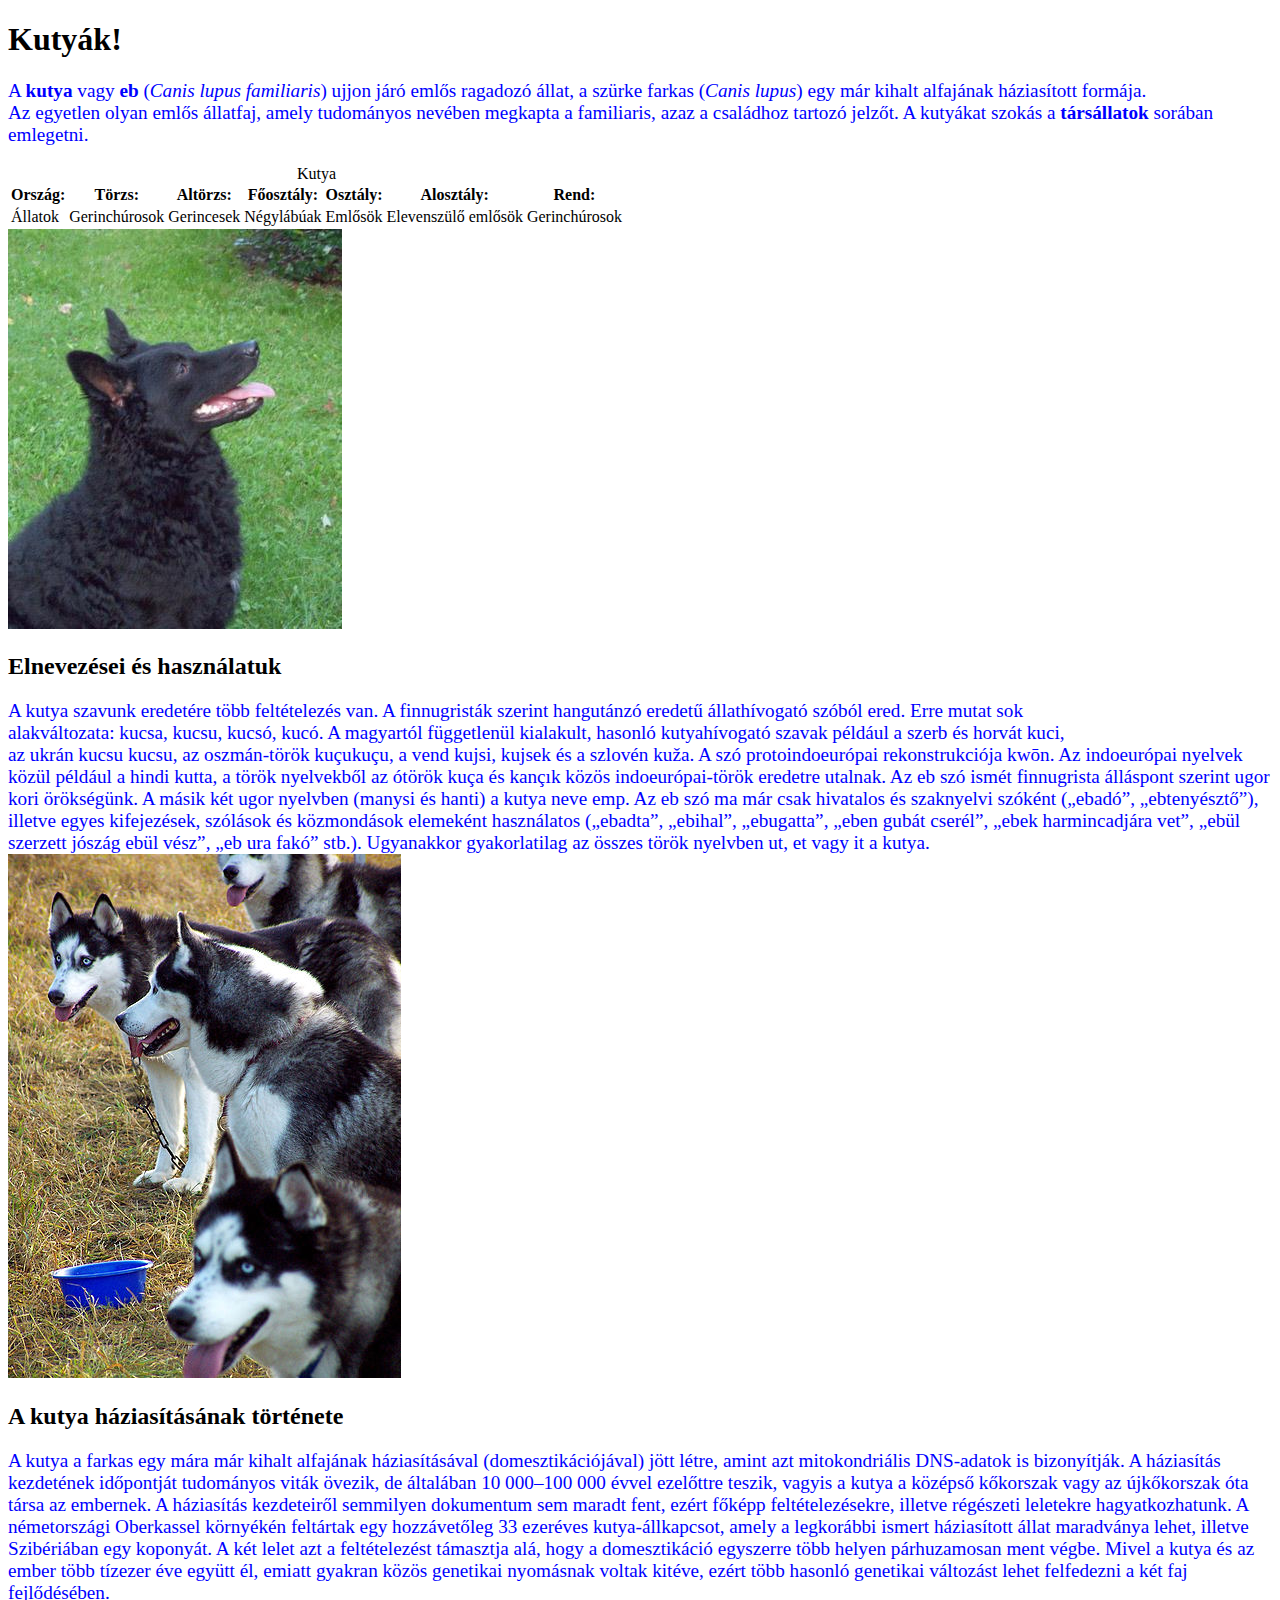
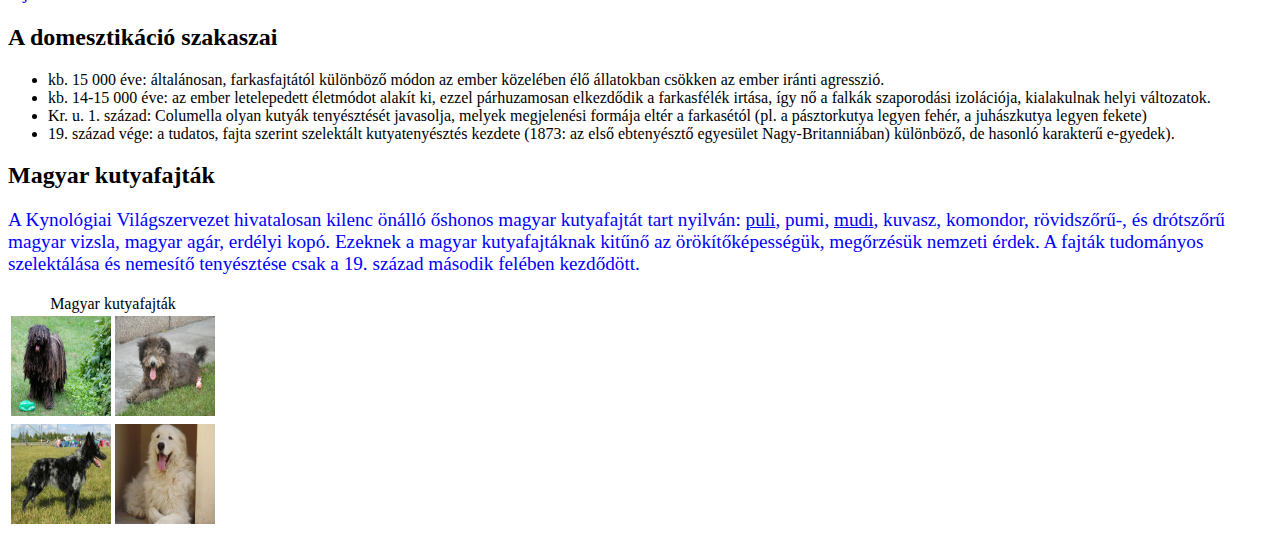
<file: index.html>
<!DOCTYPE html>
<html lang="hu">
	<head>
		<meta charset="UTF-8">
		<style>
			@import url("kutya.css");
		</style>
		<title>Kutyák</title>
	</head>
	<body>
<!-- p új bekezdés -->
<!-- h1 első szintű címsor -->
		<h1>Kutyák!</h1>
		<p>A <b>kutya</b> vagy <b>eb</b> (<i>Canis lupus familiaris</i>) ujjon járó emlős ragadozó állat, a szürke farkas (<i>Canis lupus</i>) egy már kihalt alfajának háziasított formája.<br/> Az egyetlen olyan emlős állatfaj, amely tudományos nevében megkapta a familiaris, azaz a családhoz tartozó jelzőt. A kutyákat szokás a <strong>társállatok</strong> sorában emlegetni.</p>
		
		<table>
			<caption>Kutya</caption>
			<tr>
				<th>Ország:</th>
				<th>Törzs:</th>
				<th>Altörzs:</th>
				<th>Főosztály:</th>
				<th>Osztály:</th>
				<th>Alosztály:</th>
				<th>Rend:</th>
			</tr>
			<tr>
				<td>Állatok</td>
				<td>Gerinchúrosok</td>
				<td>Gerincesek</td>
				<td>Négylábúak</td>
				<td>Emlősök</td>
				<td>Elevenszülő emlősök</td>
				<td>Gerinchúrosok</td>
			</tr>
		</table>
		
		<img id="mudi" src="kutya.jpg" alt="Fekete kutya">
		
		<h2>Elnevezései és használatuk</h2>
		<p>A kutya szavunk eredetére több feltételezés van. A finnugristák szerint hangutánzó eredetű állathívogató szóból ered. Erre mutat sok<br> alakváltozata: kucsa, kucsu, kucsó, kucó. A magyartól függetlenül kialakult, hasonló kutyahívogató szavak például a szerb és horvát kuci,<br>
		az ukrán kucsu kucsu, az oszmán-török kuçukuçu, a vend kujsi, kujsek és a szlovén kuža.

A szó protoindoeurópai rekonstrukciója kwōn. Az indoeurópai nyelvek közül például a hindi kutta, a török nyelvekből az ótörök kuça és kançık közös indoeurópai-török eredetre utalnak.

Az eb szó ismét finnugrista álláspont szerint ugor kori örökségünk. A másik két ugor nyelvben (manysi és hanti) a kutya neve emp. Az eb szó ma már csak hivatalos és szaknyelvi szóként („ebadó”, „ebtenyésztő”), illetve egyes kifejezések, szólások és közmondások elemeként használatos („ebadta”, „ebihal”, „ebugatta”, „eben gubát cserél”, „ebek harmincadjára vet”, „ebül szerzett jószág ebül vész”, „eb ura fakó” stb.).

Ugyanakkor gyakorlatilag az összes török nyelvben ut, et vagy it a kutya.
		<a href="https://hu.wikipedia.org/wiki/Szib%C3%A9riai_husky"><img src="husky.jpg" alt="Husky kutya"></a>
		</p>
		<h2>A kutya háziasításának története</h2>
		<p>A kutya a farkas egy mára már kihalt alfajának háziasításával (domesztikációjával) jött létre, amint azt mitokondriális DNS-adatok is bizonyítják. A háziasítás kezdetének időpontját tudományos viták övezik, de általában 10 000–100 000 évvel ezelőttre teszik, vagyis a kutya a középső kőkorszak vagy az újkőkorszak óta társa az embernek. A háziasítás kezdeteiről semmilyen dokumentum sem maradt fent, ezért főképp feltételezésekre, illetve régészeti leletekre hagyatkozhatunk. A németországi Oberkassel környékén feltártak egy hozzávetőleg 33 ezeréves kutya-állkapcsot, amely a legkorábbi ismert háziasított állat maradványa lehet, illetve Szibériában egy koponyát. A két lelet azt a feltételezést támasztja alá, hogy a domesztikáció egyszerre több helyen párhuzamosan ment végbe.

			Mivel a kutya és az ember több tízezer éve együtt él, emiatt gyakran közös genetikai nyomásnak voltak kitéve, ezért több hasonló genetikai változást lehet felfedezni a két faj fejlődésében.
		</p>
		<h2>A domesztikáció szakaszai</h2>
		<p>
<!--<ul>->számozatlan lista <ol>->rendezett lista-->
		<ul>
			<li>kb. 15 000 éve: általánosan, farkasfajtától különböző módon az ember közelében élő állatokban csökken az ember iránti agresszió.</li>
			<li>kb. 14-15 000 éve: az ember letelepedett életmódot alakít ki, ezzel párhuzamosan elkezdődik a farkasfélék irtása, így nő a falkák szaporodási izolációja, kialakulnak helyi változatok.</li>
			<li>Kr. u. 1. század: Columella olyan kutyák tenyésztését javasolja, melyek megjelenési formája eltér a farkasétól (pl. a pásztorkutya legyen fehér, a juhászkutya legyen fekete)</li>
			<li>19. század vége: a tudatos, fajta szerint szelektált kutyatenyésztés kezdete (1873: az első ebtenyésztő egyesület Nagy-Britanniában) különböző, de hasonló karakterű e-gyedek).</li>
		</ul>
		</p>
		<h2>Magyar kutyafajták</h2>
		<p>A Kynológiai Világszervezet hivatalosan kilenc önálló őshonos magyar kutyafajtát tart nyilván: <a href="https://hu.wikipedia.org/wiki/Puli_(kutyafajta)">puli</a>, pumi, <a href="https://hu.wikipedia.org/wiki/Mudi">mudi</a>, kuvasz, komondor, rövidszőrű-, és drótszőrű magyar vizsla, magyar agár, erdélyi kopó. Ezeknek a magyar kutyafajtáknak kitűnő az örökítőképességük, megőrzésük nemzeti érdek. A fajták tudományos szelektálása és nemesítő tenyésztése csak a 19. század második felében kezdődött.
		<table>
			<caption>Magyar kutyafajták</caption>
			<tr>
			<!--<td>-> táblázaton belül egy cella, amin belül van egy kép (<img>)-->
				<td><img src="puli.jpg" alt="Puli" width="100" height="100"></td>
				<td><img src="puli1.jpg" alt="Puli" width="100" height="100"></td>
			</tr>
			<tr>
			<!--hivatkozás <a> a kép -->
				<td><a href="#mudi"><img src="mudi.jpg" alt="Mudi" width="100" height="100"></a></td>
				<td><img src="kuvasz.jpg" alt="Kuvasz" width="100" height="100"></td>
			</tr>
		</table>
		</p>
	</body>
</html>
</file>
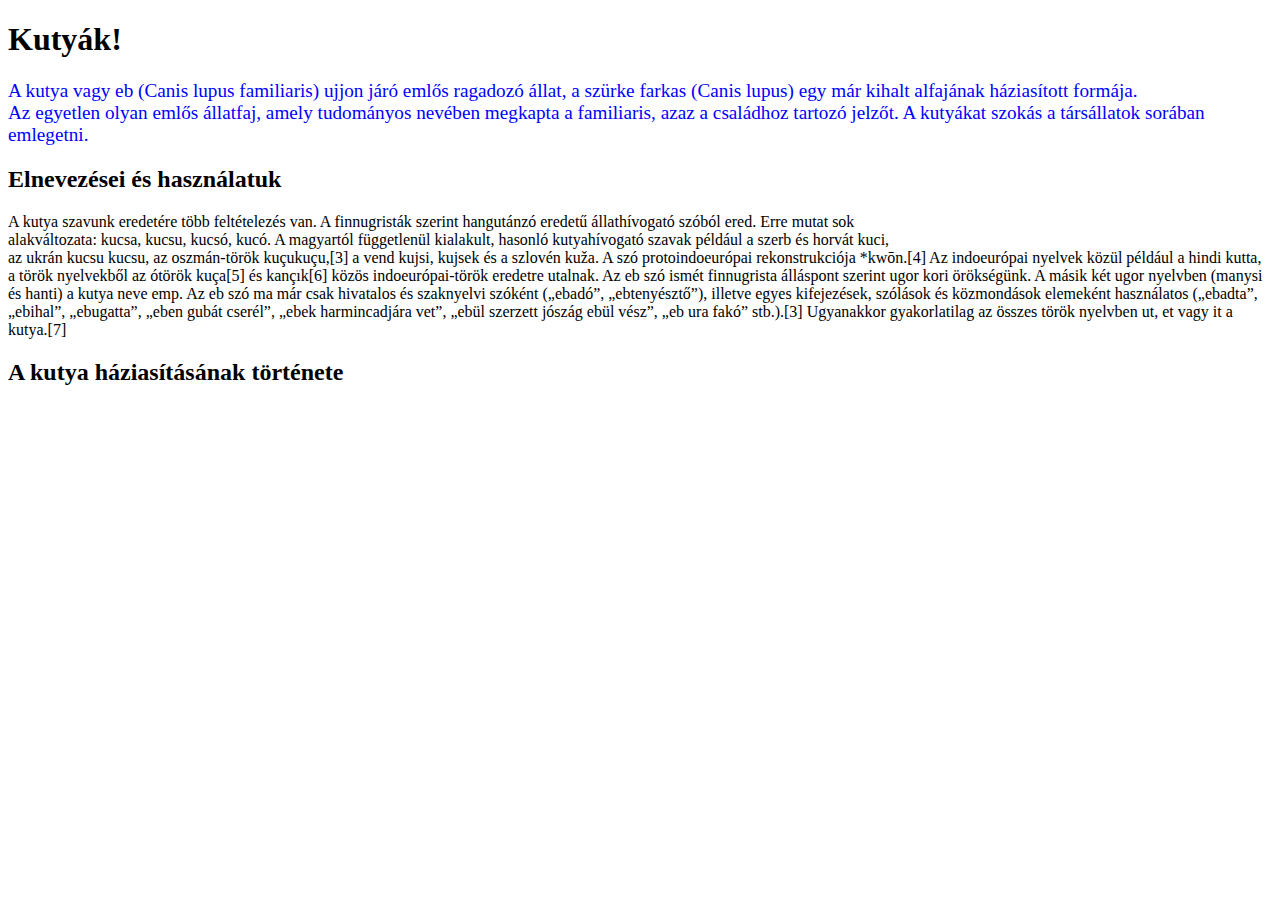
<file: hello.html>
<!DOCTYPE html>
<html lang="hu">
	<head>
		<meta charset="UTF-8">
		<link rel="stylesheet" type="text/css" href="kutya.css">
		<title>Kutyák</title>
	</head>
	<body>
<!-- p új bekezdés -->
<!-- h1 első szintű címsor -->
		<h1>Kutyák!</h1>
		<p>A kutya vagy eb (Canis lupus familiaris) ujjon járó emlős ragadozó állat, a szürke farkas (Canis lupus) egy már kihalt alfajának háziasított formája.<br/> Az egyetlen olyan emlős állatfaj, amely tudományos nevében megkapta a familiaris, azaz a családhoz tartozó jelzőt. A kutyákat szokás a társállatok sorában emlegetni.
		</p>
		<p><h2>Elnevezései és használatuk</h2>
		A kutya szavunk eredetére több feltételezés van. A finnugristák szerint hangutánzó eredetű állathívogató szóból ered. Erre mutat sok</br> alakváltozata: kucsa, kucsu, kucsó, kucó. A magyartól függetlenül kialakult, hasonló kutyahívogató szavak például a szerb és horvát kuci,</br>
		az ukrán kucsu kucsu, az oszmán-török kuçukuçu,[3] a vend kujsi, kujsek és a szlovén kuža.

A szó protoindoeurópai rekonstrukciója *kwōn.[4] Az indoeurópai nyelvek közül például a hindi kutta, a török nyelvekből az ótörök kuça[5] és kançık[6] közös indoeurópai-török eredetre utalnak.

Az eb szó ismét finnugrista álláspont szerint ugor kori örökségünk. A másik két ugor nyelvben (manysi és hanti) a kutya neve emp. Az eb szó ma már csak hivatalos és szaknyelvi szóként („ebadó”, „ebtenyésztő”), illetve egyes kifejezések, szólások és közmondások elemeként használatos („ebadta”, „ebihal”, „ebugatta”, „eben gubát cserél”, „ebek harmincadjára vet”, „ebül szerzett jószág ebül vész”, „eb ura fakó” stb.).[3]

Ugyanakkor gyakorlatilag az összes török nyelvben ut, et vagy it a kutya.[7]
		</p>
		<p><h2>A kutya háziasításának története</h2></p>
	</body>
</html>
</file>
<file: kutya.css>
p{
	font-size: 120%;
	color: blue;
}
</file>
